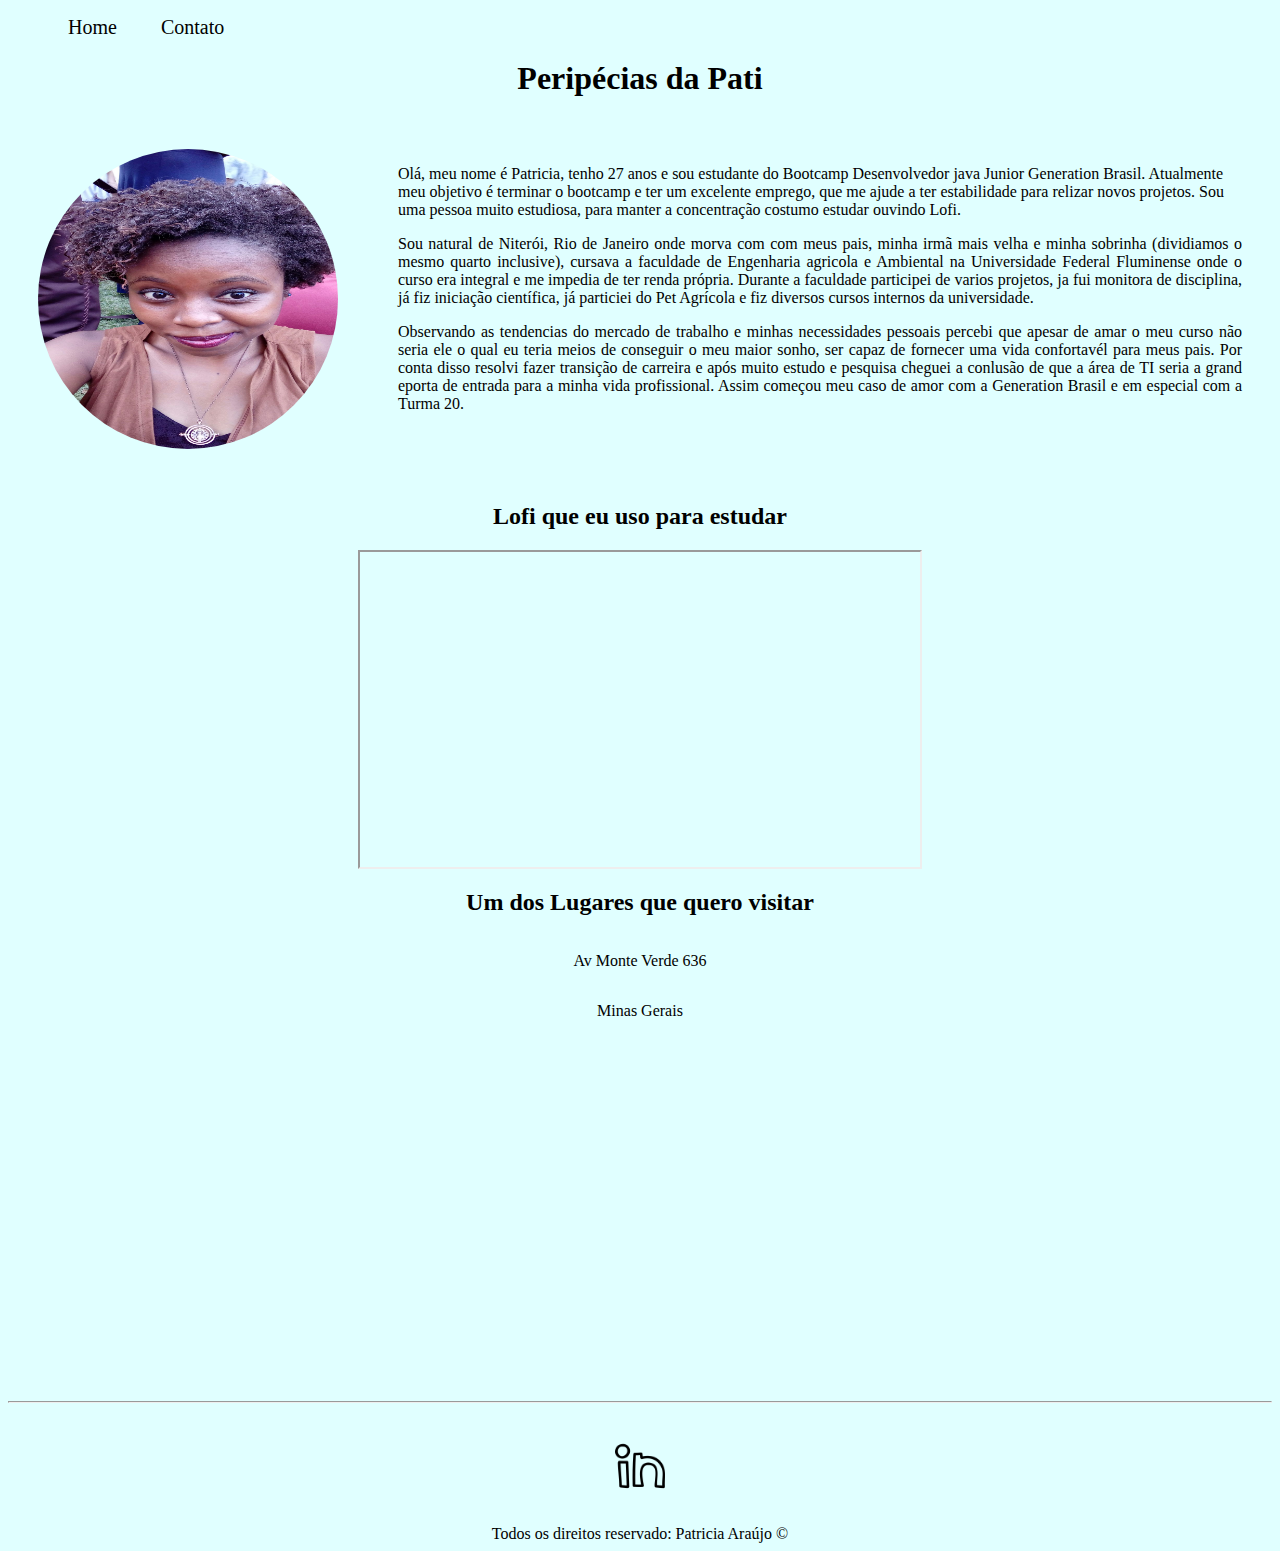
<file: index.html>
<!DOCTYPE html>
<html lang="pt-br">
<head>
    <meta charset="UTF-8">
    <meta http-equiv="X-UA-Compatible" content="IE=edge">
    <meta name="viewport" content="width=device-width, initial-scale=1.0">
    <title>Meu Perfil</title>
    <link rel="stylesheet" href="assets/css/style.css">

</head>
<body class="back">
    <ul id="menu">
        <li>
            <a href="index.html">Home</a>

        </li>
        <li>

            <a href="contato.html">Contato</a>
        </li>
    </ul>
    <h1 class="center"> Peripécias da Pati </h1>
    <div class="container">
        
        <div>
            <img class="br-50 wh-300 p-30"
            src="assets/img/foto-patricia.jpg" 
            alt="Fotos da Pati"
            width=50%
                >   
        
         </div> 
        <div class="p-30">
            
            <p class=".justify">Olá, meu nome é Patricia, tenho 27 anos e sou estudante do Bootcamp Desenvolvedor java Junior Generation Brasil.

                Atualmente meu objetivo é terminar o bootcamp e ter um excelente emprego, que me ajude a ter estabilidade para relizar novos projetos.
            
                Sou uma pessoa muito estudiosa, para manter a concentração costumo estudar ouvindo Lofi.
                
                </p>
            
            
                <p class="justify"> Sou natural de Niterói, Rio de Janeiro onde morva com com meus pais, minha irmã mais velha e minha sobrinha (dividiamos o mesmo quarto 
                    inclusive), cursava a faculdade de Engenharia agricola e Ambiental na Universidade Federal Fluminense onde o curso era integral e me impedia
                     de ter renda própria. Durante a faculdade participei de varios projetos, ja fui monitora de disciplina, já fiz iniciação científica, já 
                     particiei do Pet Agrícola e fiz diversos cursos internos da universidade.
            
                </p>
                <p class="justify">
                    Observando as tendencias do mercado de trabalho e minhas necessidades pessoais percebi que apesar de amar o meu curso não seria ele o qual
                    eu teria meios de conseguir o meu maior sonho, ser capaz de fornecer uma vida confortavél para meus pais. Por conta disso resolvi fazer transição
                     de carreira e após muito estudo e pesquisa cheguei a conlusão de que a área de TI seria a grand eporta de entrada para a minha vida profissional.
                     Assim começou meu caso de amor com a Generation Brasil e em especial com a Turma 20.
                </p>
    
            </div>
          
        
        
    </div>

    <div class="iframes-container mb-50" style='width: 100%'>
        
        
        <div class="flex-column-center" style='width: 100%'>
            <div style='width: 560px;'  class="flex-column-center">
                <h2 class="center">Lofi que eu uso para estudar </h2>
            </div>
            <iframe 
                id='iframe-video'
                width="560" 
                height="315" 
                src="https://www.youtube.com/embed/78mYkbfsXRM" 
                title="YouTube video player" 
                frameborder="10" 
                allow="accelerometer; autoplay; clipboard-write; encrypted-media; gyroscope; picture-in-picture" 
                allowfullscreen>
            </iframe>
        </div>

        <div class="flex-column-center" style='width: 100%'>
            <div style='width: 560px;'  class="flex-column-center">
                <h2>Um dos Lugares que quero visitar</h2>
                <p> Av Monte Verde 636</p>
                <p>Minas Gerais</p> 
            </div>  
            <iframe 
                id='iframe-mapa'
                src="https://www.google.com/maps/embed?pb=!1m18!1m12!1m3!1d3676.30868926793!2d-46.04262242769813!3d-22.865052534423075!2m3!1f0!2f0!3f0!3m2!1i1024!2i768!4f13.1!3m3!1m2!1s0x0%3A0x2b2641bc59038b1f!2sF%C3%A1brica%20de%20Chocolate%20Gressoney!5e0!3m2!1spt-BR!2sbr!4v1621392371868!5m2!1spt-BR!2sbr" 
                width="560" 
                height="315" 
                style="border:0;" 
                allowfullscreen="" 
                loading="lazy"
                onmousemove="mapaZoomIn()"
                onmouseout="mapaZoomOut()">
            </iframe>
        </div>
        
    </div>
  
    <hr>
    <footer class="center">
        <div class="container">
            <a href="https://www.linkedin.com/in/patricia-araujo-dev/">
                <img class="tm-social p-30" src="assets/img/linkedin.png" alt="Logo do Linkedin">
            </a>
           
        </div>
        Todos os direitos reservado: Patricia Araújo &copy
        <script src="assets/js/script.js"></script>
    </footer>

</body>
</html>
</file>
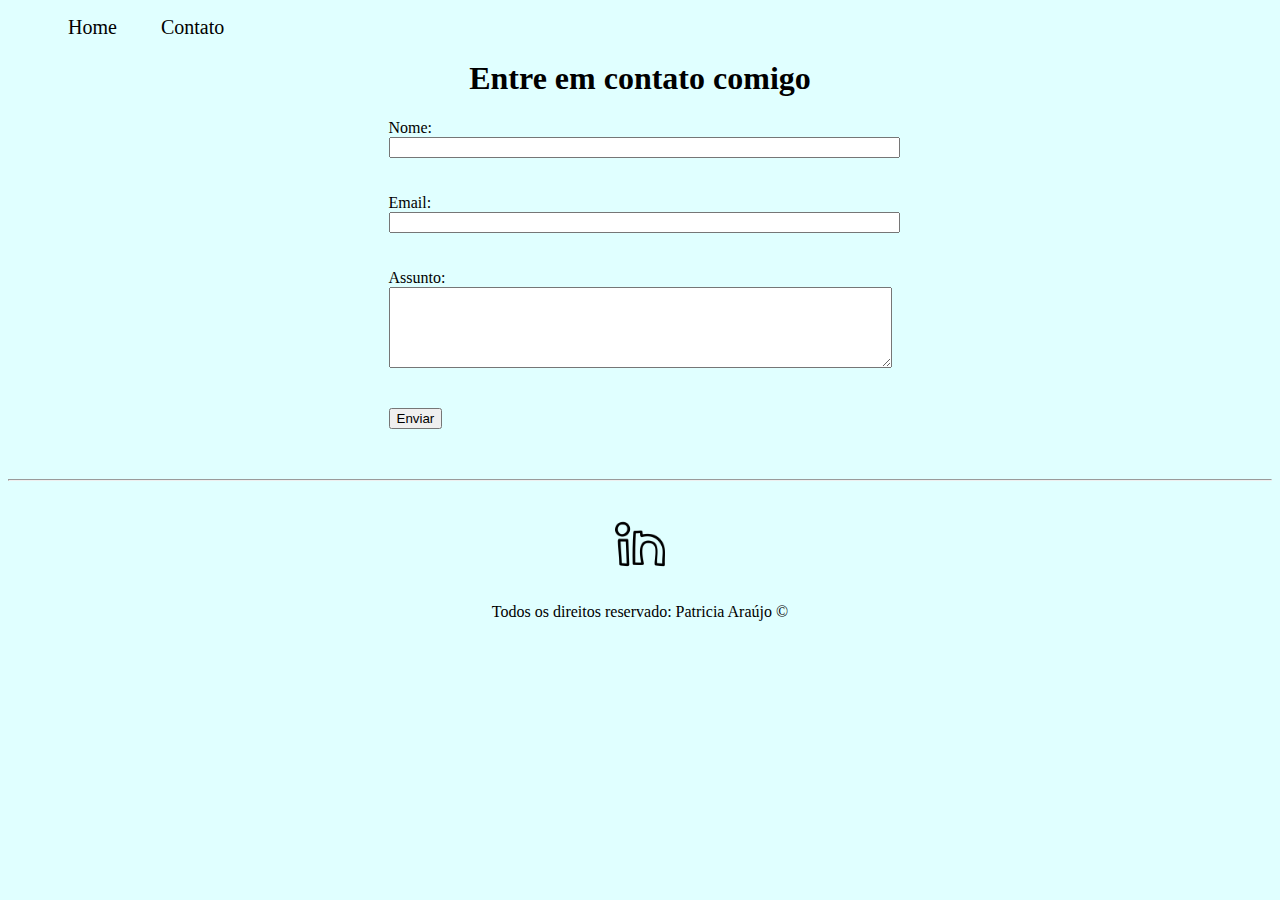
<file: contato.html>
<!DOCTYPE html>
<html lang="pt-br">
<head>
    <meta charset="UTF-8">
    <meta http-equiv="X-UA-Compatible" content="IE=edge">
    <meta name="viewport" content="width=device-width, initial-scale=1.0">
    <title>Contato</title>
    <link rel="stylesheet" href="assets/css/style.css">

    
</head>
<body class="back">
    <ul id="menu">
        <li>
            <a href="index.html">Home</a>

        </li>
        <li>

            <a href="contato.html">Contato</a>
        </li>
    </ul>
    <h1 class="center">Entre em contato comigo</h1>

    <div class="container mb-50">
        <div>
            <form>
                
                <label for="nome">Nome:</label>
                <input type="text" id="nome" onkeyup="validaNome()">
                <div id="txtNome" ></div>
                
                <br>
                <br>

                <label for="email">Email:</label>
                <input type="email" id="email" onkeyup=" validaEmail()">
                <div id="txtEmail"></div> 
                
                <br>
                <br>

                <label for="assunto">Assunto:</label> <br>
                <textarea name="assunto" id="assunto" cols="60" rows="5" onkeyup="validaAssunto()"></textarea>
                <div id='txtAssunto'></div>
                
                <br>
                <br>
                <button onclick="enviar()" >Enviar</button>
        
            </form>
        </div>
    </div>
    
    <hr>
    <footer class="center">
        <div class="container">
            <a href="https://www.linkedin.com/in/patricia-araujo-dev/">
                <img class="tm-social p-30" src="assets/img/linkedin.png" alt="Logo do Linkedin">

            </a>
           
        </div>
        Todos os direitos reservado: Patricia Araújo &copy
    </footer>
    
    <script src="assets/js/script.js">

    </script>
   
    
</body>
</html>
</file>
<file: assets/css/style.css>
/* Estilos da página index.html */
.back {
    background-color:lightcyan;
    font-family: "Lucida Handwriting", "cursive";
}
 .center{
     text-align: center;
     font-family: "Lucida Handwriting", "cursive";
 }
 .justify{
     text-align: justify;
 }
.container {
    display: flex;
    flex-flow: row ;
    justify-content: center;
}
.flex-column-center {
    display: flex;
    justify-content: center;
    align-items: center;
    flex-direction:  column
}

.iframes-container {
    display: flex;
    flex-direction: column ;
    align-items: center
}
#menu li{
    display: inline;
    padding: 20px;
}
#menu li a {
    text-decoration: none;
    color: black;
    font-size: 20px;
}
#menu li a:hover {
    color: grey;
}
.p-30 {
    padding: 30px;
}
.br-50{
    border-radius: 50%;
}
.wh-300 {
    width: 300px;
    height: 300px;
}
.tm-social {
    width: 50px;
    height: 50px;

}
.mb-50 {
    margin-bottom: 50px;
}


 /* Estilos da página contato.html */
 .ml-50{
     margin-left: 50px;
 }
</file>
